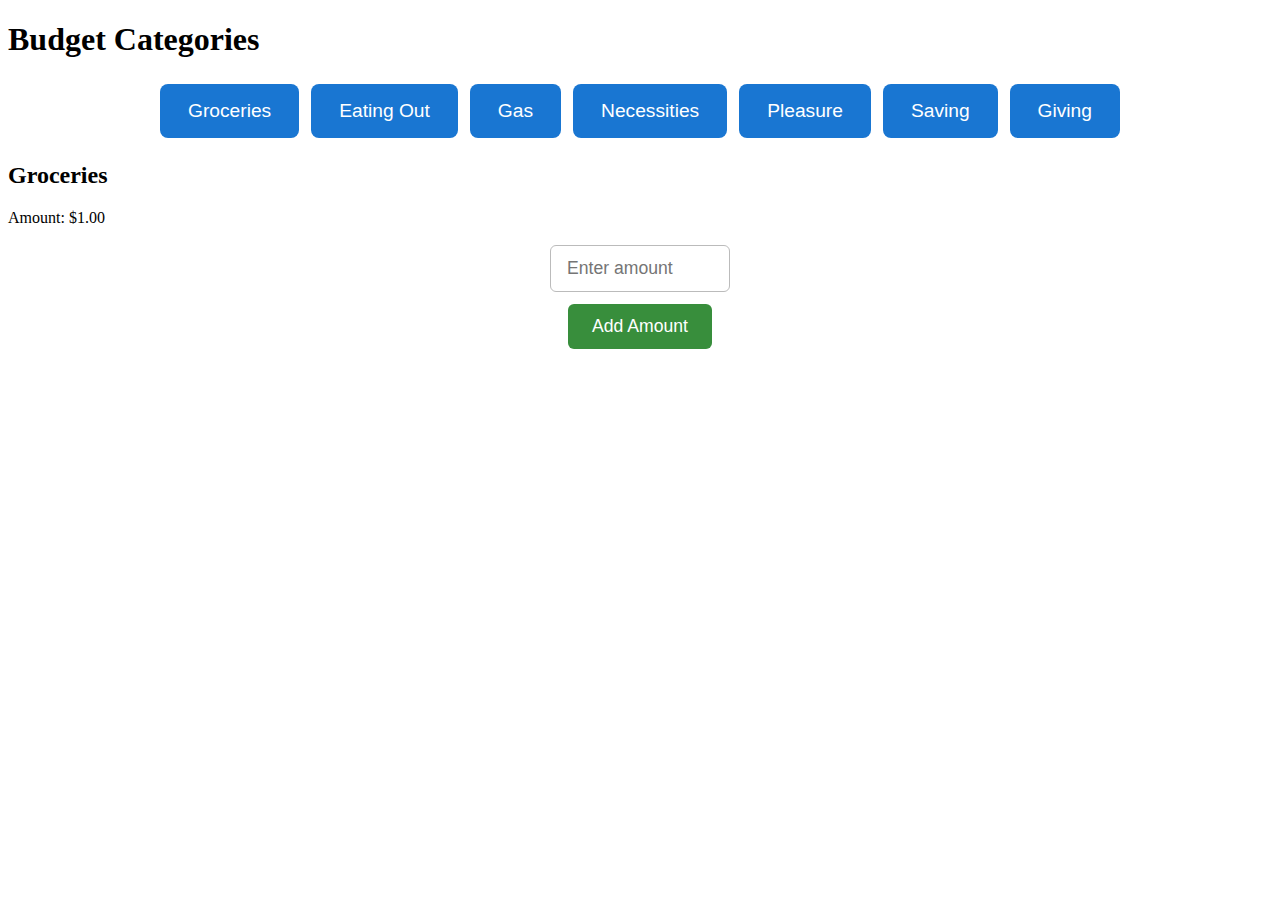
<file: index.html>
<!DOCTYPE html>
<html lang="en">

<head>
	<meta charset="UTF-8">
	<meta name="viewport" content="width=device-width, initial-scale=1.0">
	<title>Document</title>
	<link rel="stylesheet" href="scripts/styles.css">
</head>

<body>
	<h1>Budget Categories</h1>

	<div id="menu">
		<button onclick="showCategory('groceries')">Groceries</button>
		<button onclick="showCategory('eating-out')">Eating Out</button>
		<button onclick="showCategory('gas')">Gas</button>
		<button onclick="showCategory('necessities')">Necessities</button>
		<button onclick="showCategory('pleasure')">Pleasure</button>
		<button onclick="showCategory('saving')">Saving</button>
		<button onclick="showCategory('giving')">Giving</button>
	</div>
	<div id="category-display">
		<!-- Category info will be shown here -->
		<form id="add-amount-form" onsubmit="return addAmountToCategory();">
			<input type="number" id="amount-input" step="0.01" min="0" placeholder="Enter amount" required>
			<button type="submit">Add Amount</button>
		</form>
	</div>
	<script src="scripts/main.js"></script>
</body>

</html>
</file>
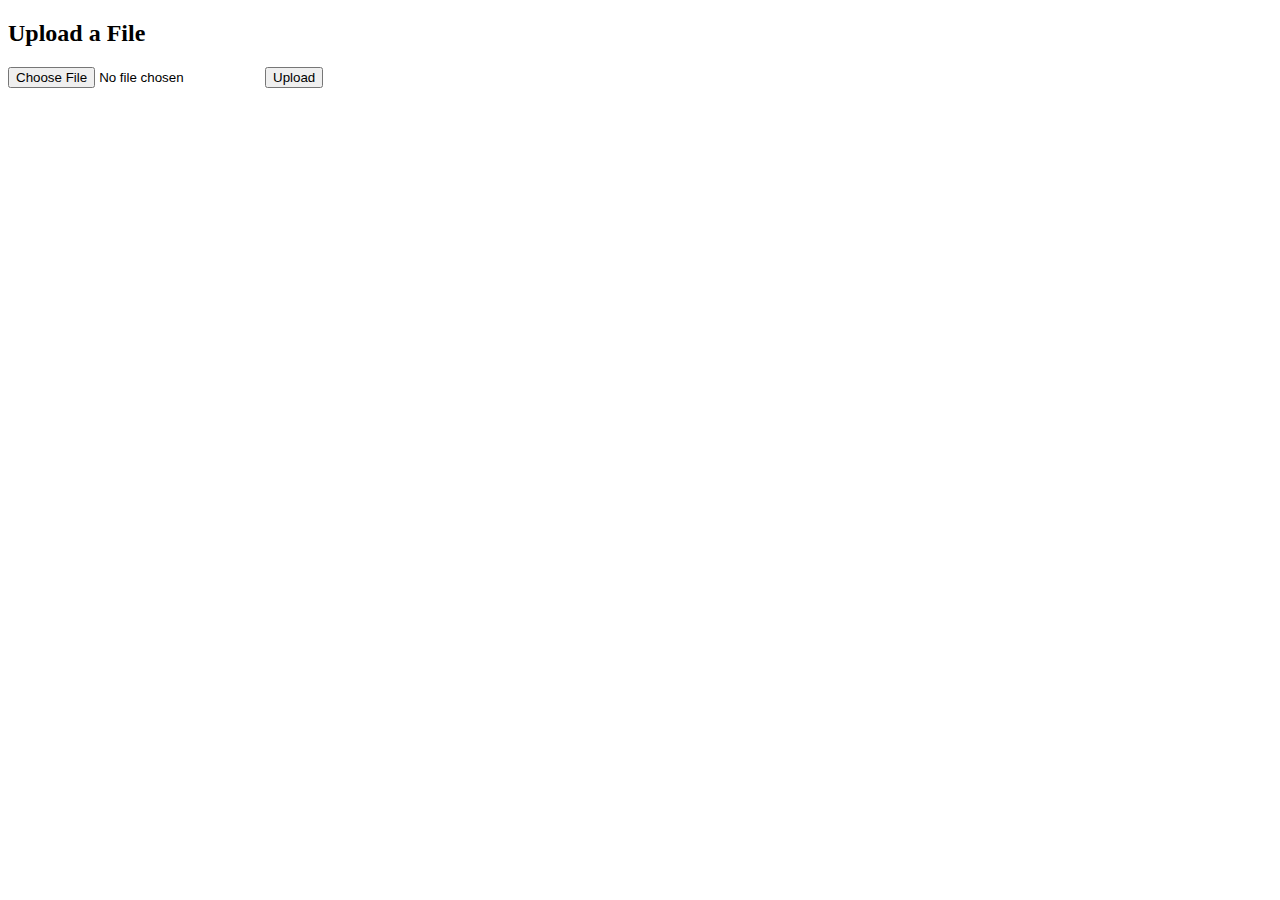
<file: test.html>
<!DOCTYPE html>
<html>

<head>
	<meta charset="UTF-8">
	<title>Upload to Drive</title>
</head>

<body>
	<h2>Upload a File</h2>
	<form id="uploadForm">
		<input type="file" id="fileInput" />
		<button type="submit">Upload</button>
	</form>

	<script>
		document.getElementById("uploadForm").onsubmit = async (e) => {
			e.preventDefault();

			const file = document.getElementById("fileInput").files[0];
			if (!file) {
				alert("Please select a file first.");
				return;
			}

			// Convert file to Base64 so Apps Script can handle it easily
			const reader = new FileReader();
			reader.onloadend = async () => {
				const base64 = reader.result.split(",")[1];

				const res = await fetch("https://script.google.com/macros/s/AKfycbxYZ8UImeiZsb6n_dTzeDXWNuAcBlrXWylmf-tR58CbJBi5FOfJVTwFXcJMxohzfzls/exec", {
					method: "POST",
					headers: { "Content-Type": "application/json" },
					body: JSON.stringify({
						filename: file.name,
						mimeType: file.type,
						data: base64
					})
				});

				const text = await res.text();
				alert("Server response: " + text);
			};
			reader.readAsDataURL(file);
		};
	</script>
</body>

</html>
</file>
<file: scripts/styles.css>
#menu {
	display: flex;
	flex-wrap: wrap;
	gap: 12px;
	margin-bottom: 20px;
	justify-content: center;
}

#menu button {
	font-size: 1.2em;
	padding: 16px 28px;
	border-radius: 8px;
	border: none;
	background: #1976d2;
	color: #fff;
	cursor: pointer;
	margin: 4px 0;
	transition: background 0.2s;
}

#menu button:hover,
#menu button:focus {
	background: #1565c0;
}

/* Improve input and form appearance */
#category-display form {
	display: flex;
	flex-direction: column;
	align-items: center;
	gap: 12px;
	margin-top: 18px;
}

#amount-input {
	font-size: 1.1em;
	padding: 12px 16px;
	border-radius: 6px;
	border: 1px solid #bbb;
	width: 180px;
	box-sizing: border-box;
	outline: none;
	transition: border 0.2s;
}

#amount-input:focus {
	border: 1.5px solid #1976d2;
}

#add-amount-form button[type="submit"] {
	font-size: 1.1em;
	padding: 12px 24px;
	border-radius: 6px;
	border: none;
	background: #388e3c;
	color: #fff;
	cursor: pointer;
	transition: background 0.2s;
}

#add-amount-form button[type="submit"]:hover,
#add-amount-form button[type="submit"]:focus {
	background: #2e7031;
}
</file>
